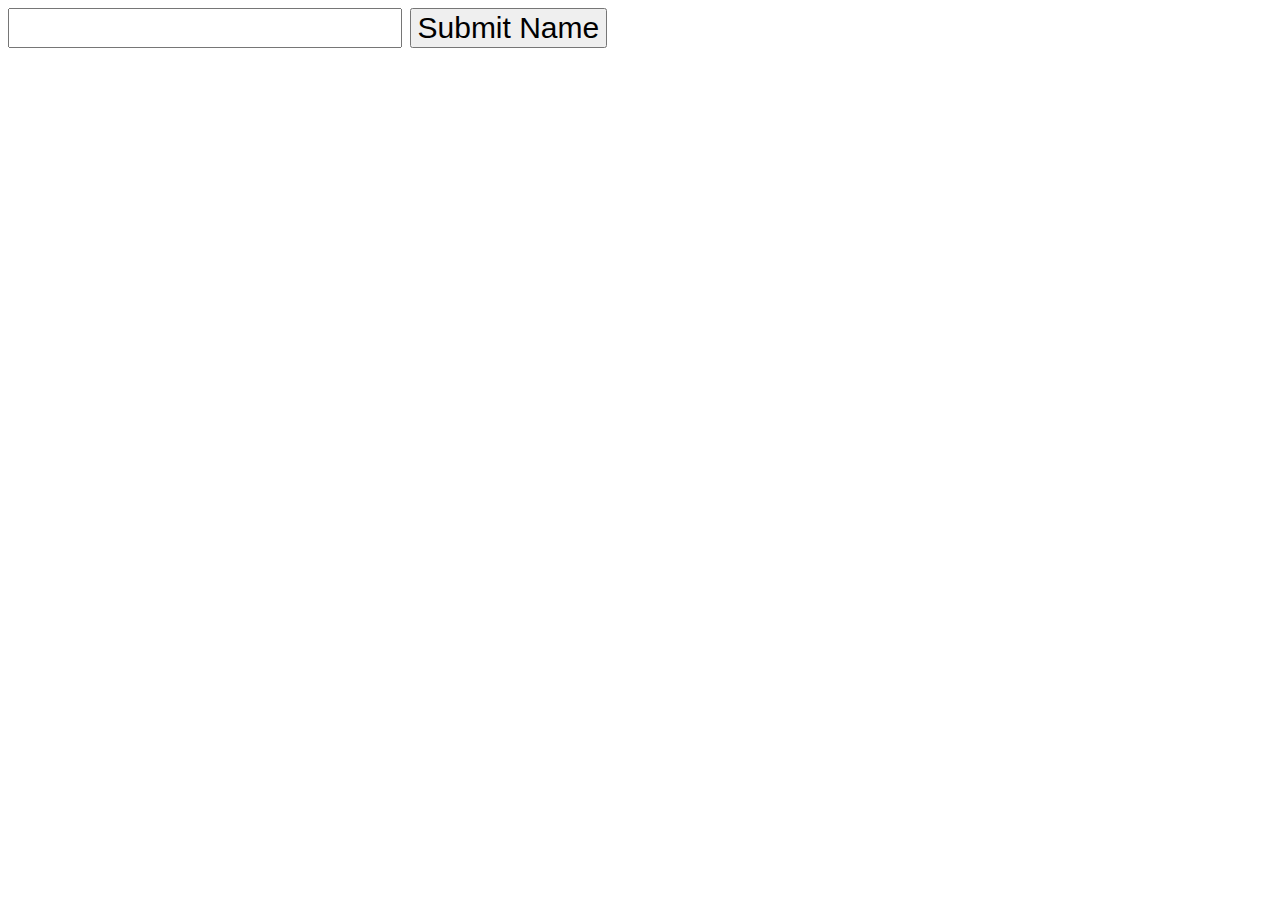
<file: Templates/hello.html>
<!DOCTYPE html>
<html>
<head>
    <title>deeplizard greeting app</title>
    <style>
        * {
            font-size:30px;
        }
    </style>
</head>
<body>
    <input id="name-input" type="text"/>
    <button id="name-button">Submit Name</button>
    <p id="greeting"></p>
    
    <script src="https://code.jquery.com/jquery-3.3.1.min.js"></script>
    <script>
        $("#name-button").click(function(event){
            let message = {
                name: $("#name-input").val()
            }
            $.post("http://10.0.0.4:5000/hello", JSON.stringify(message), function(response){
                $("#greeting").text(response.greeting);
                console.log(response);
            });
        });
    </script>
</body>
</html>
</file>
